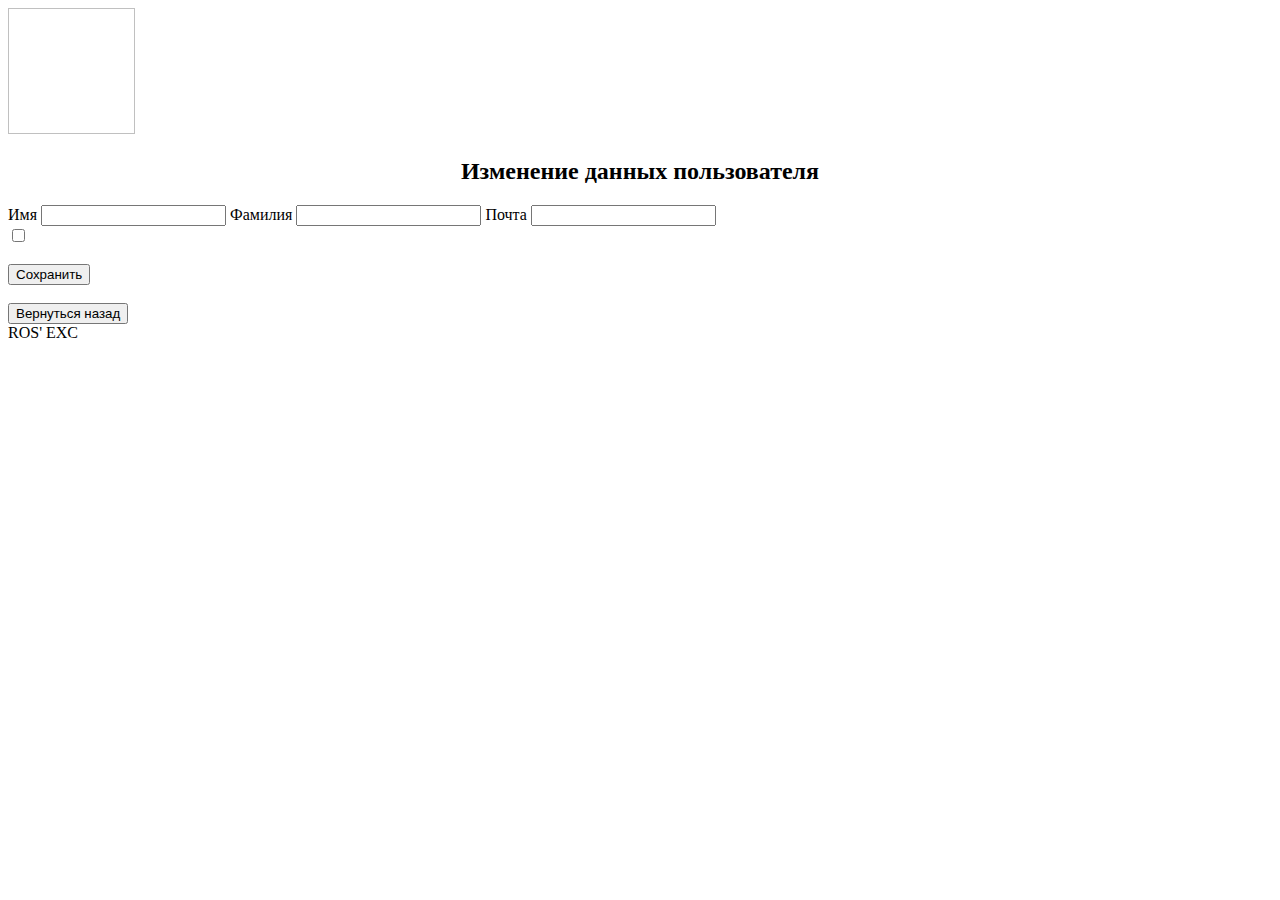
<file: src/main/resources/templates/userEdit.html>
<!DOCTYPE html>

<html xmlns:th="http://www.thymeleaf.org">
<head>
    <meta http-equiv="Content-Type" content="text/html; charset=UTF-8">
    <title>Мебельный магазин Ros' Exc</title>
    <meta name="viewport" content="width=device-width, initial-scale=1.0, maximum-scale=1.0, user-scalable=0">
    <link href="images/ros.PNG" rel="icon" type="image/png">
    <link rel="stylesheet" type="text/css" th:href="@{/styles/styles.css}">
</head>

<body>
<header>
    <div class="header">
        <a class="logo" href="index">
            <img th:src="@{/images/black.PNG}" width="127" height="126">
        </a>
    </div>
</header>
<div>
    <div class="container2">
        <div style="text-align:center">
            <h2>Изменение данных пользователя</h2>
        </div>
        <div class="row">
                <form th:action="@{/user}"
                      th:object="${user}" method="POST">

                    <label for="fname">Имя</label>
                    <input type="text" id="fname" name="firstname" th:placeholder="*{name}" th:field="*{name}">

                    <label for="lname">Фамилия</label>
                    <input type="text" id="lname" name="lastname" th:placeholder="*{surname}" th:field="*{surname}">

                    <label for="login">Почта</label>
                    <input type="text" id="login" name="login" th:placeholder="*{login}" th:field="*{login}">

                    <div th:each="role : ${roles}">
                        <input  type="checkbox" th:name="${role}" th:value="${role}" th:checked="${#lists.contains(user.roles, role)}" />
                        <label th:text="${role}"></label>
                    </div>
                    <input type="hidden" th:value="*{id}" name="userId">
                    <br>
                    <input type="submit" value="Сохранить">
                </form>
        </div>
        <br>
        <form th:action="@{/user}" method="GET">
            <input type="submit" value="Вернуться назад">
        </form>
</div>
</div>
<footer>
    <div class="name">
        ROS' EXC
    </div>
</footer>
</body>
</file>
